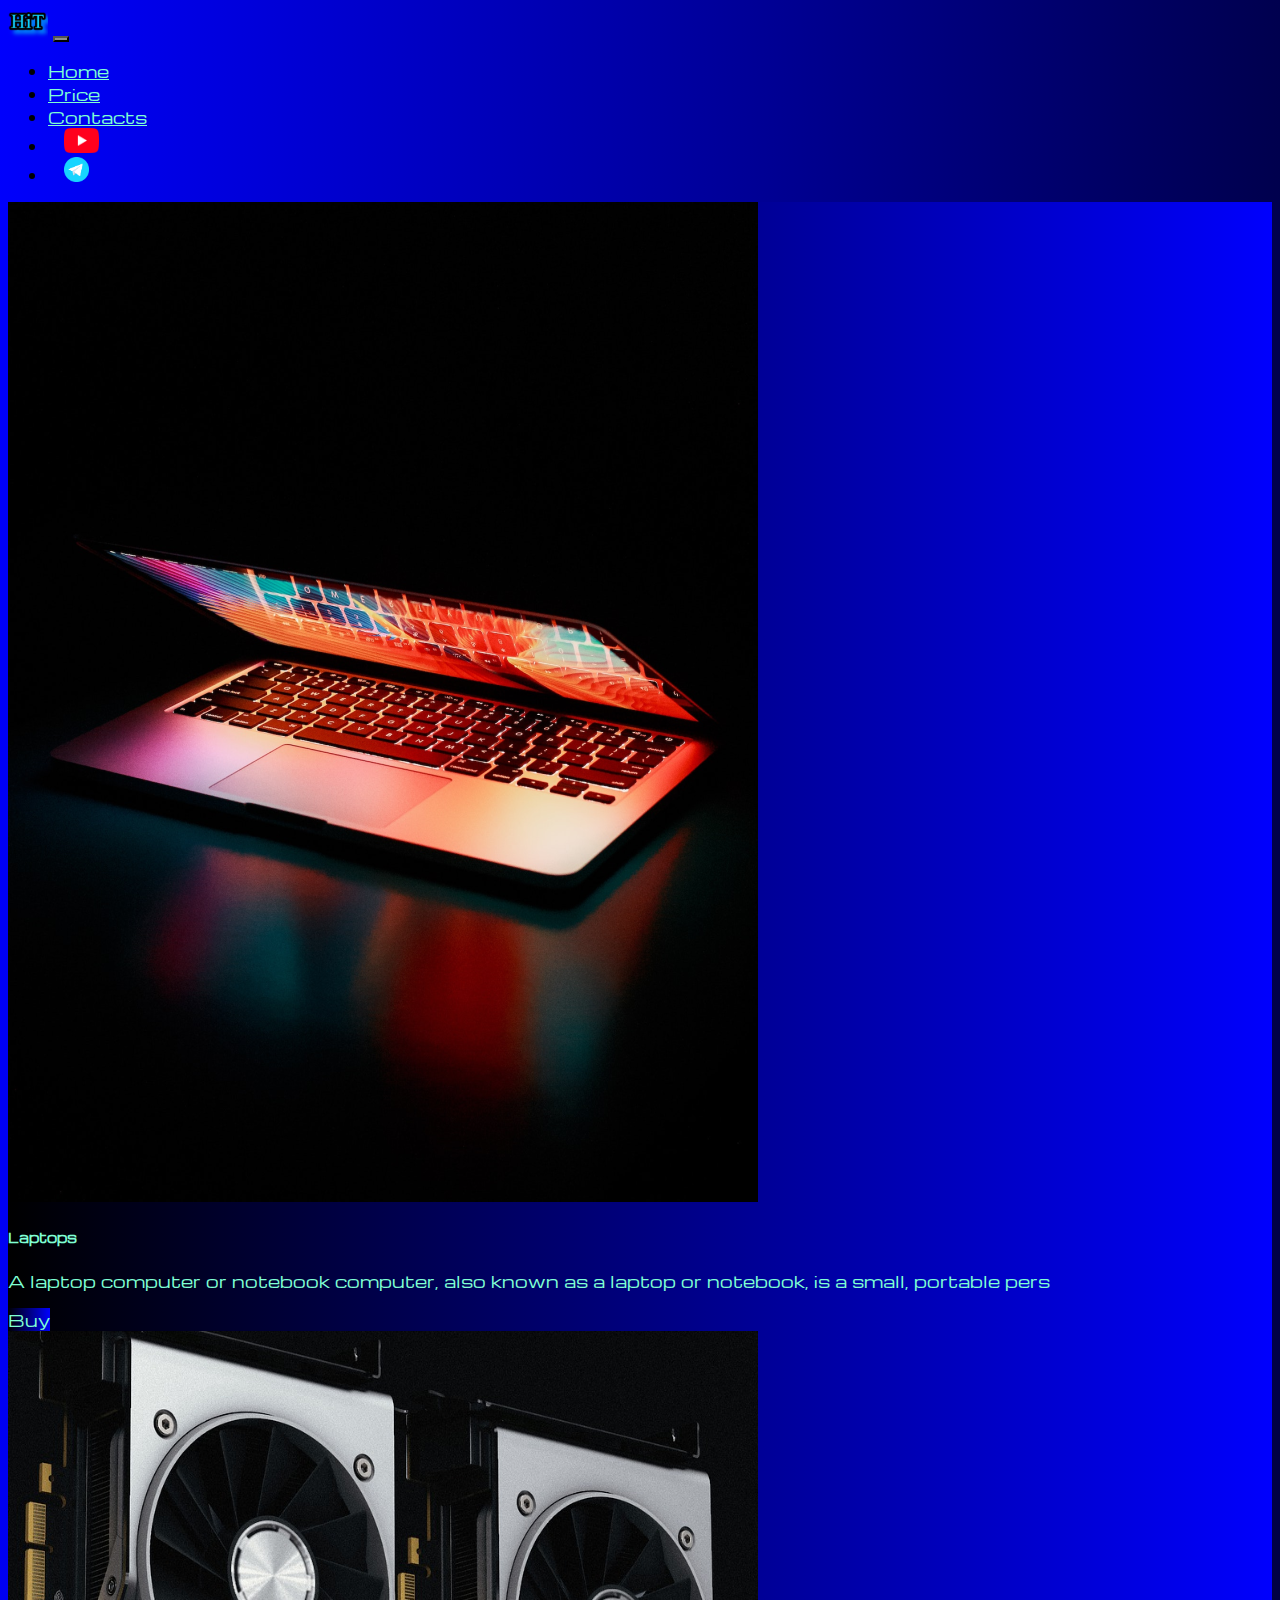
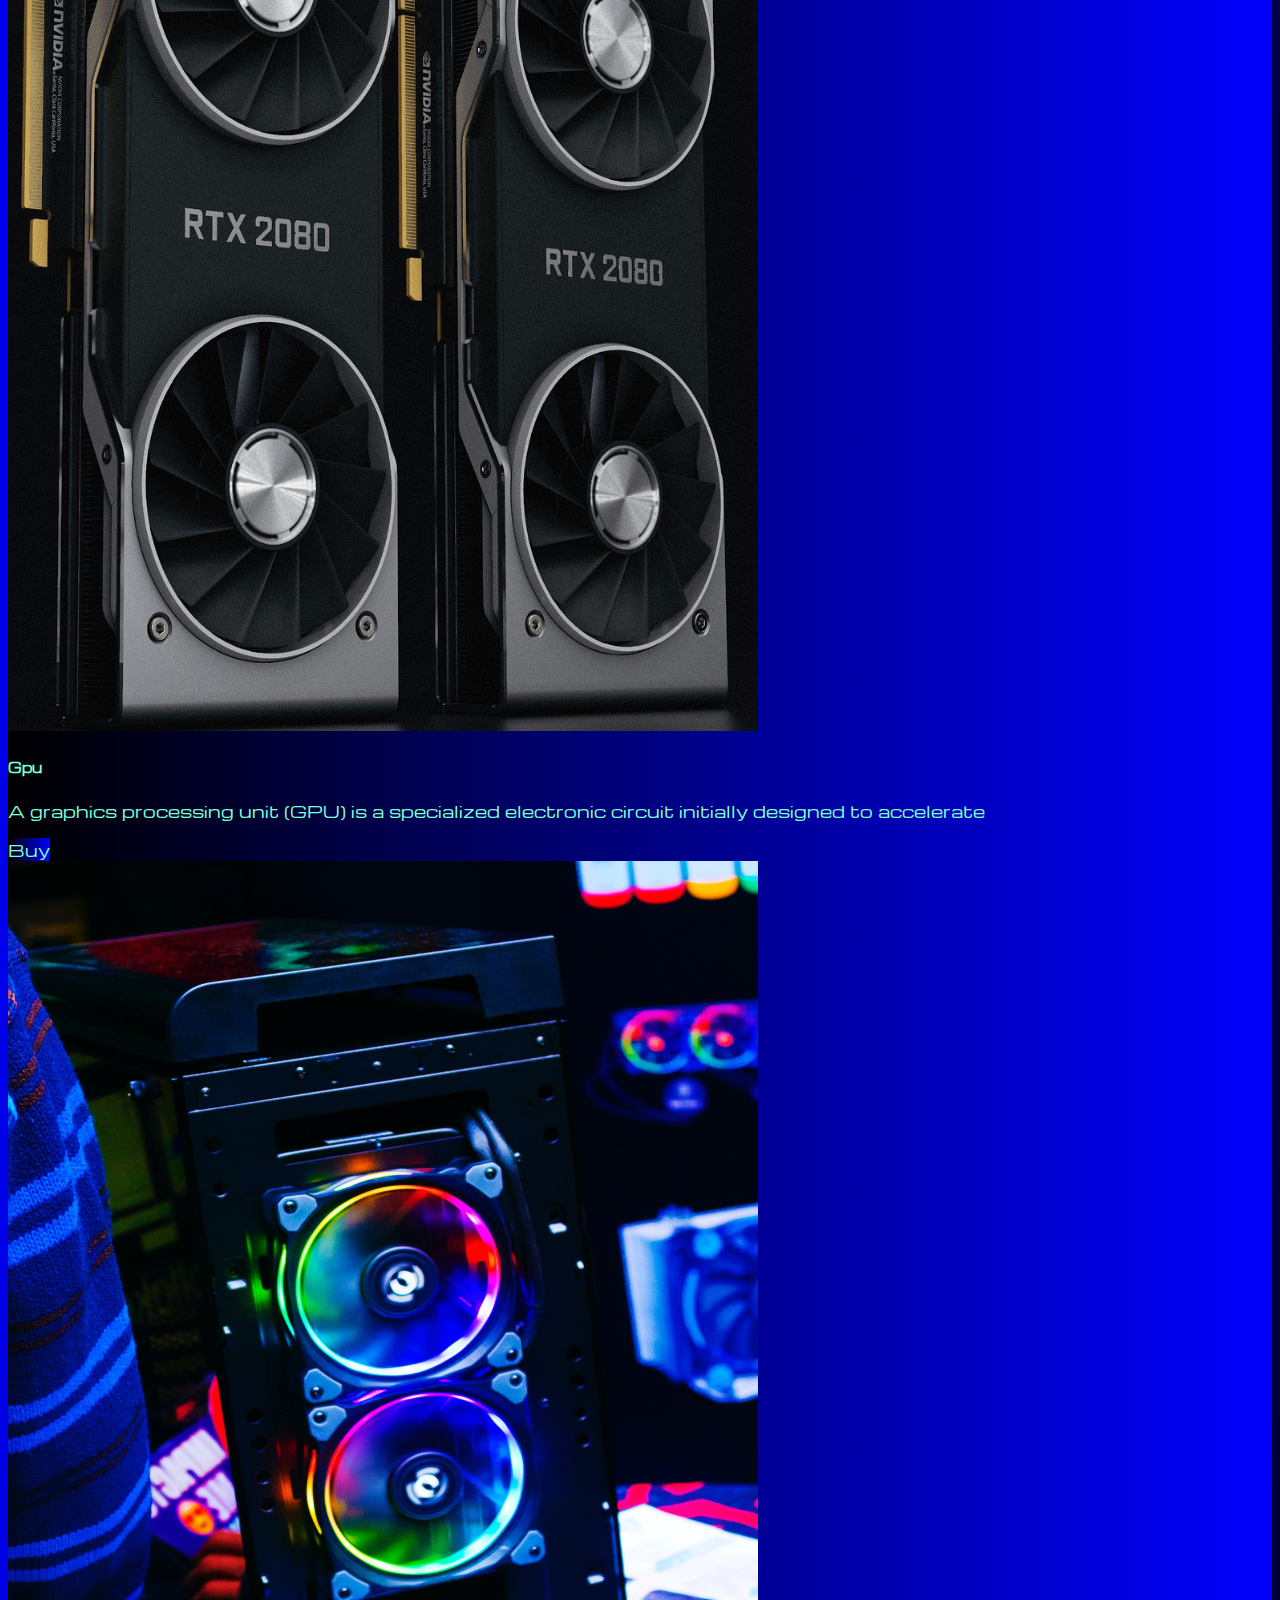
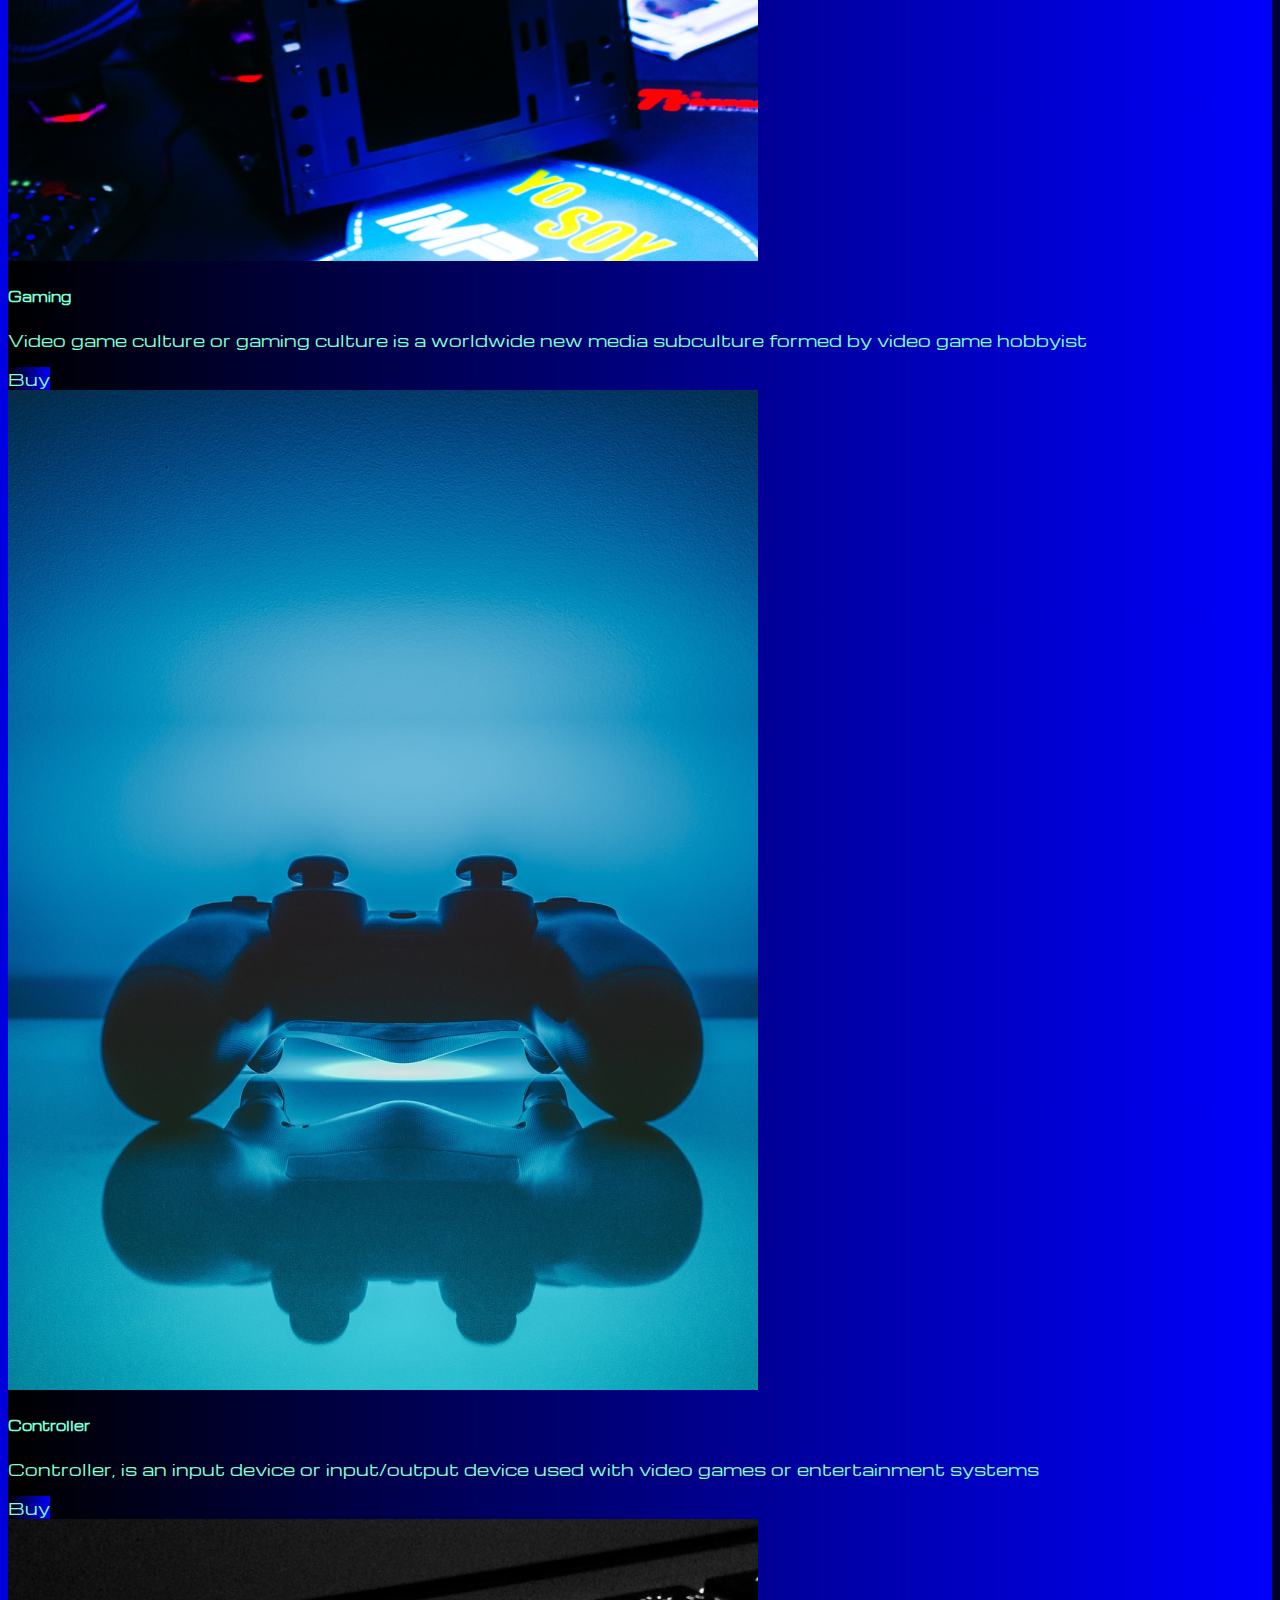
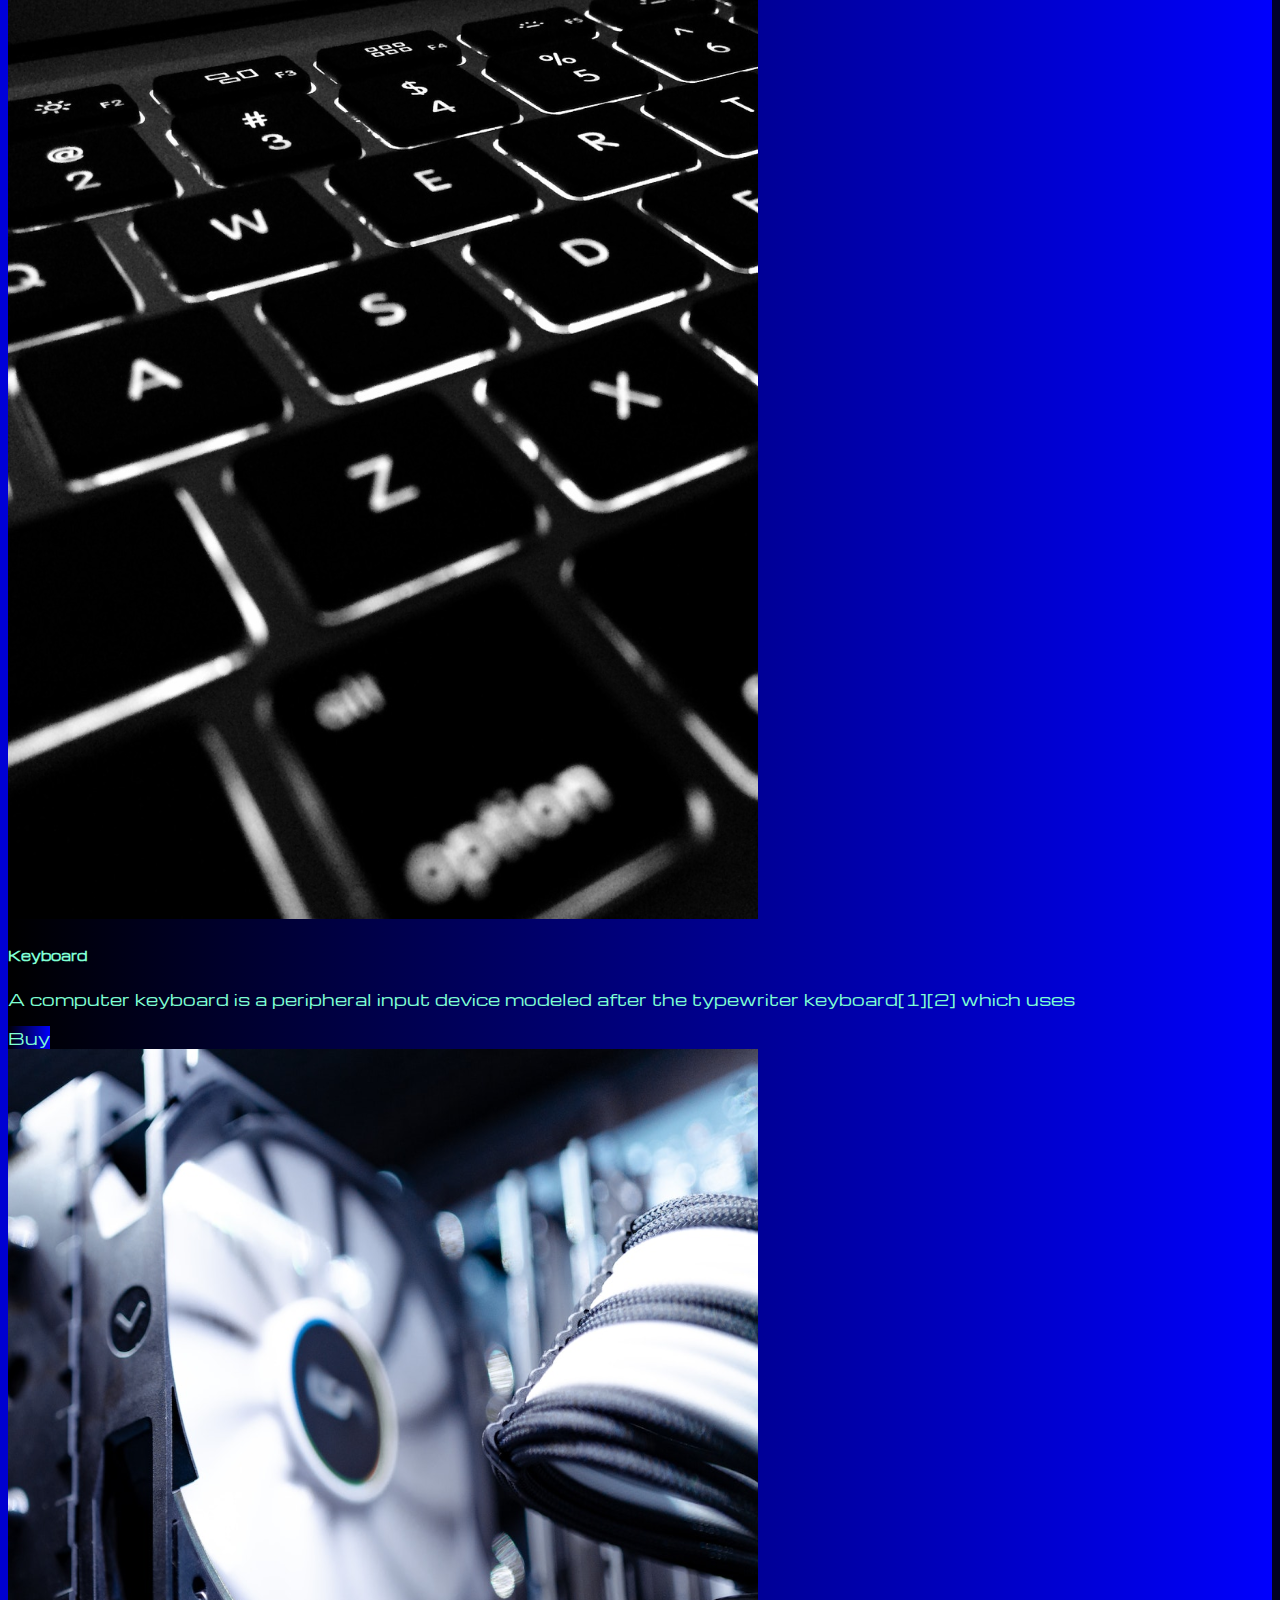
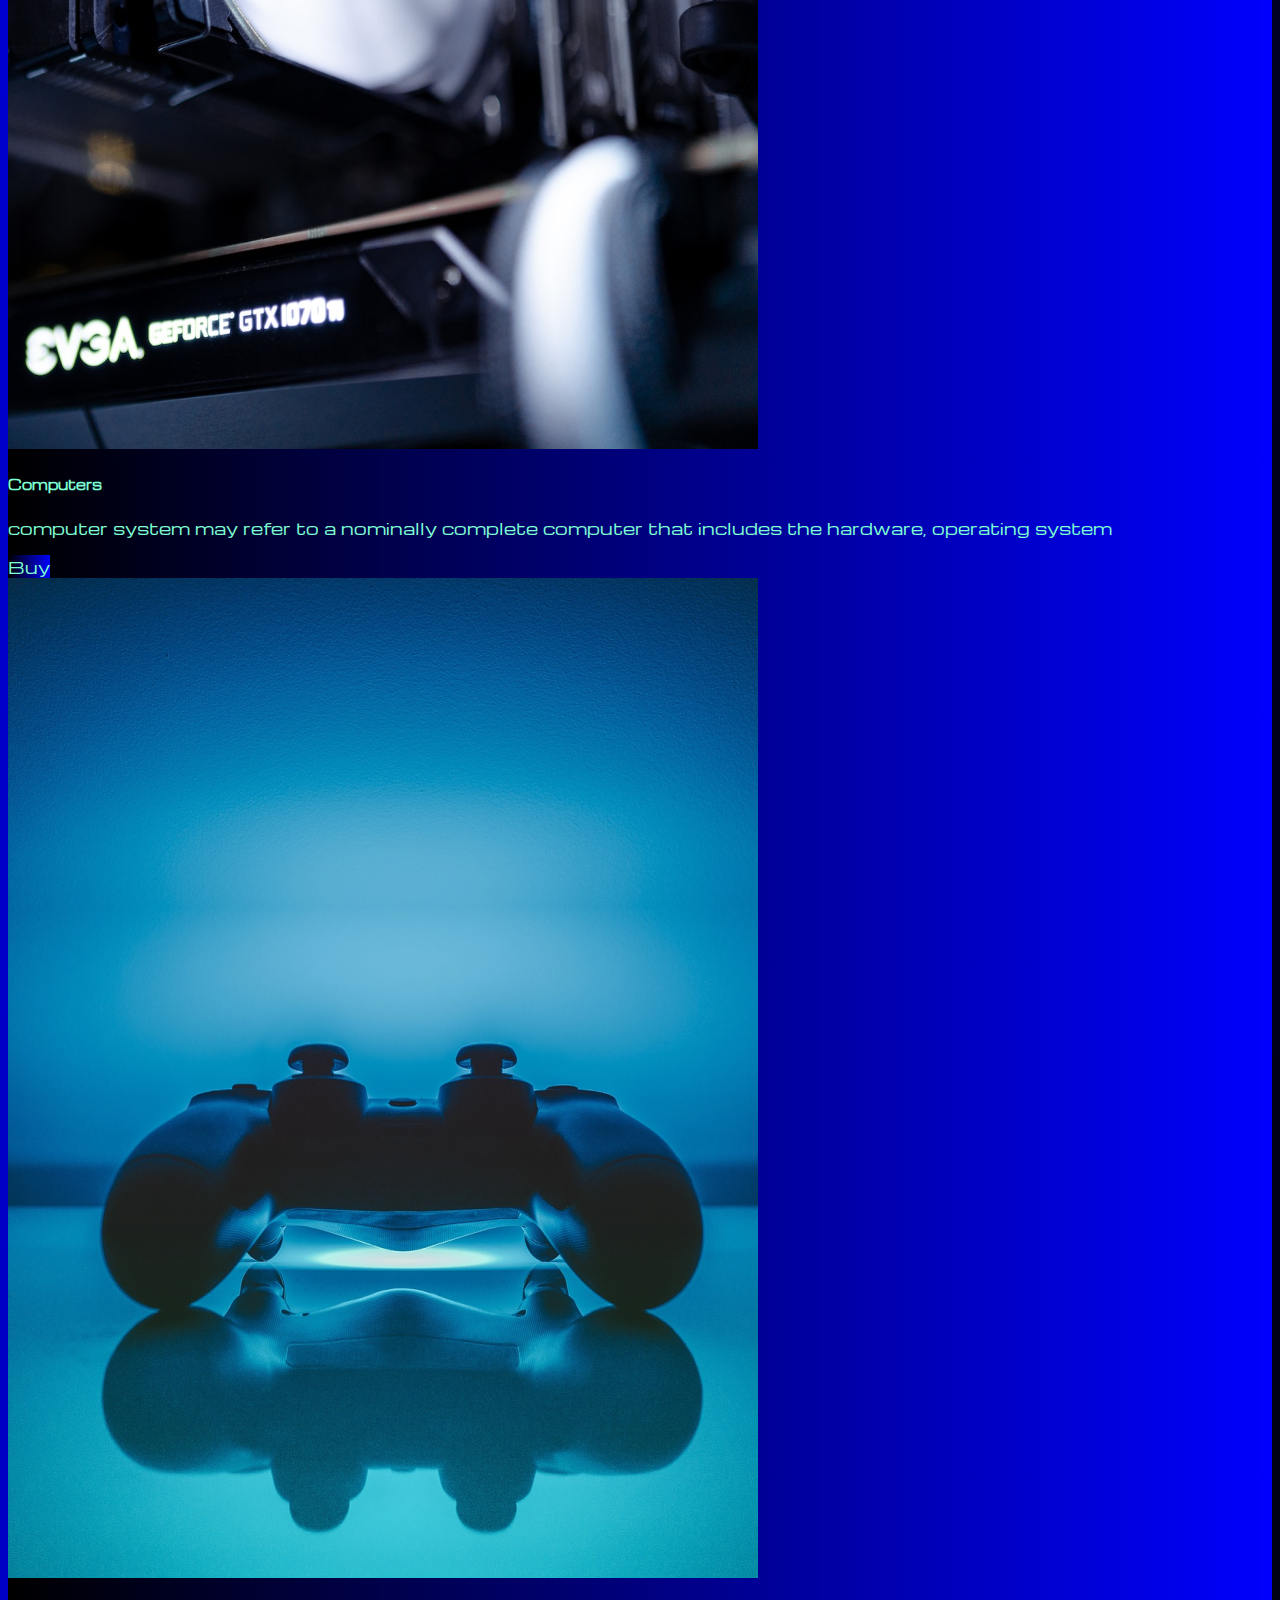
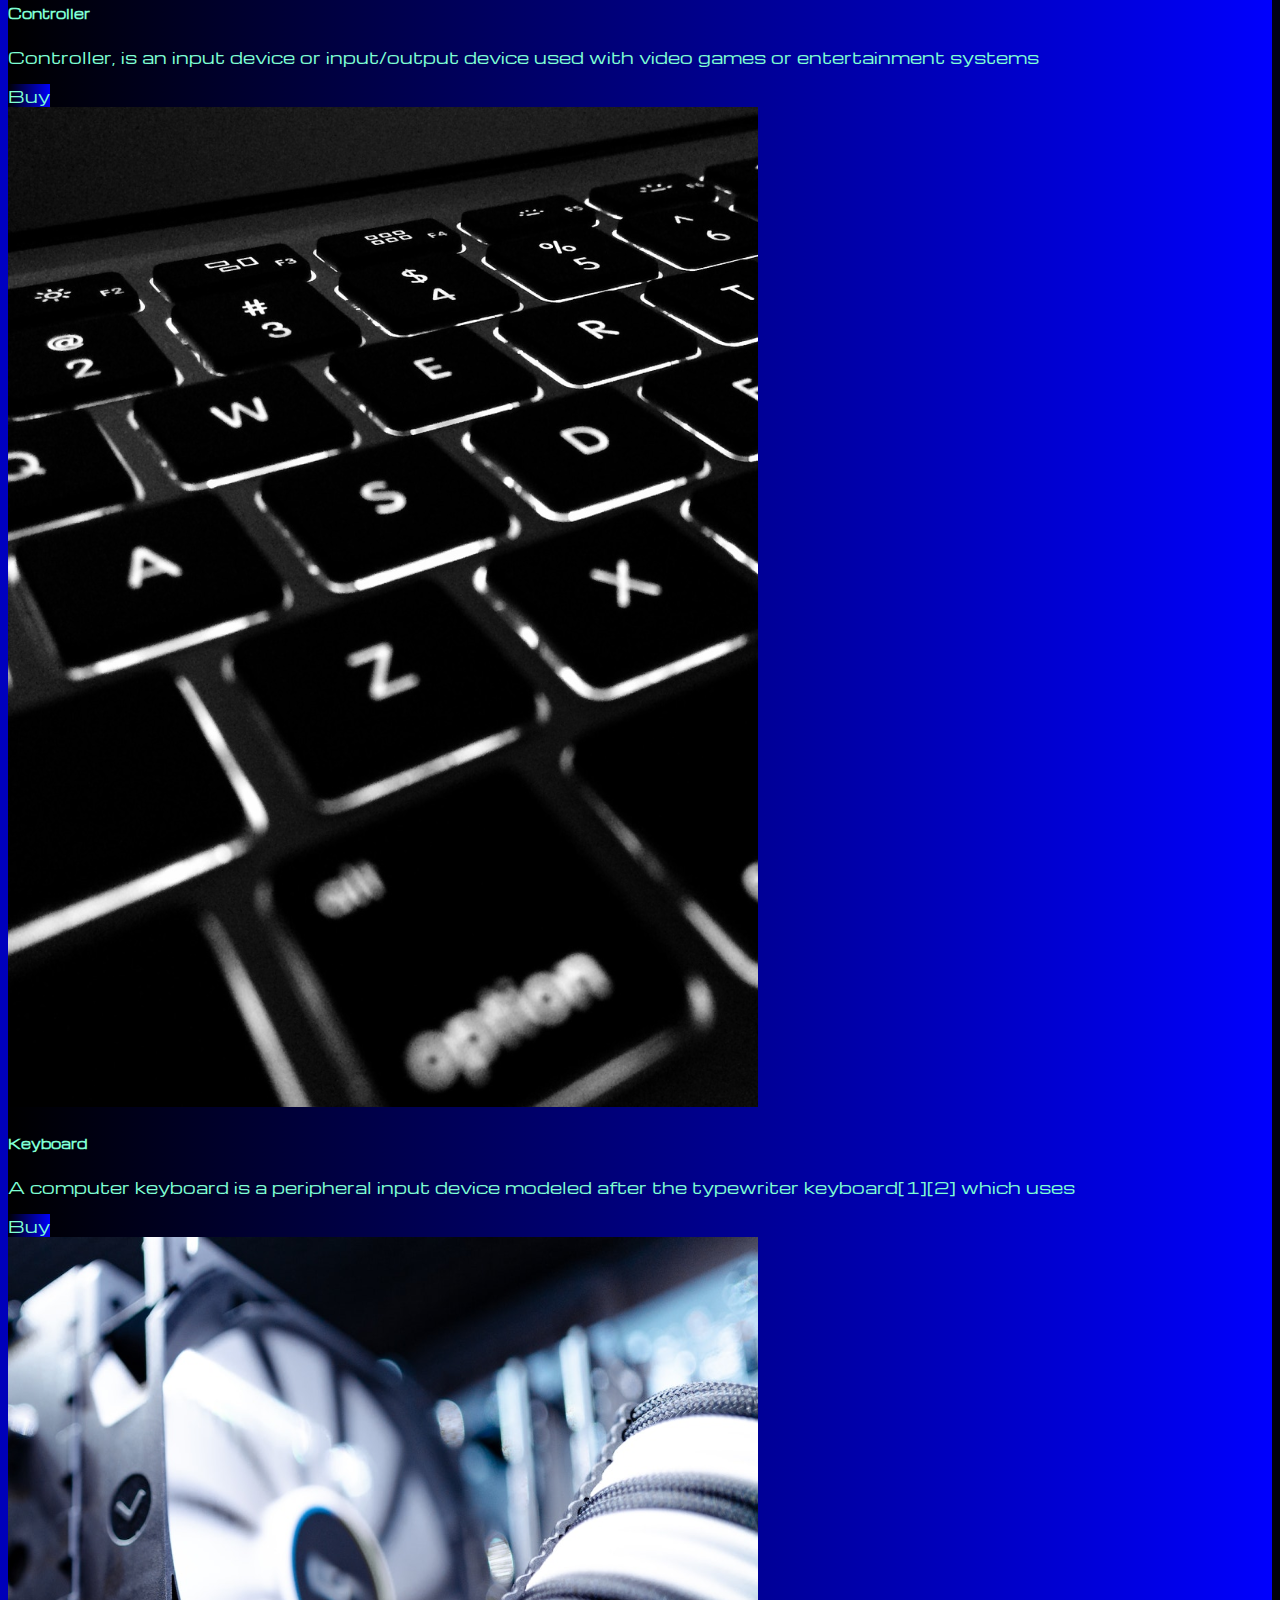
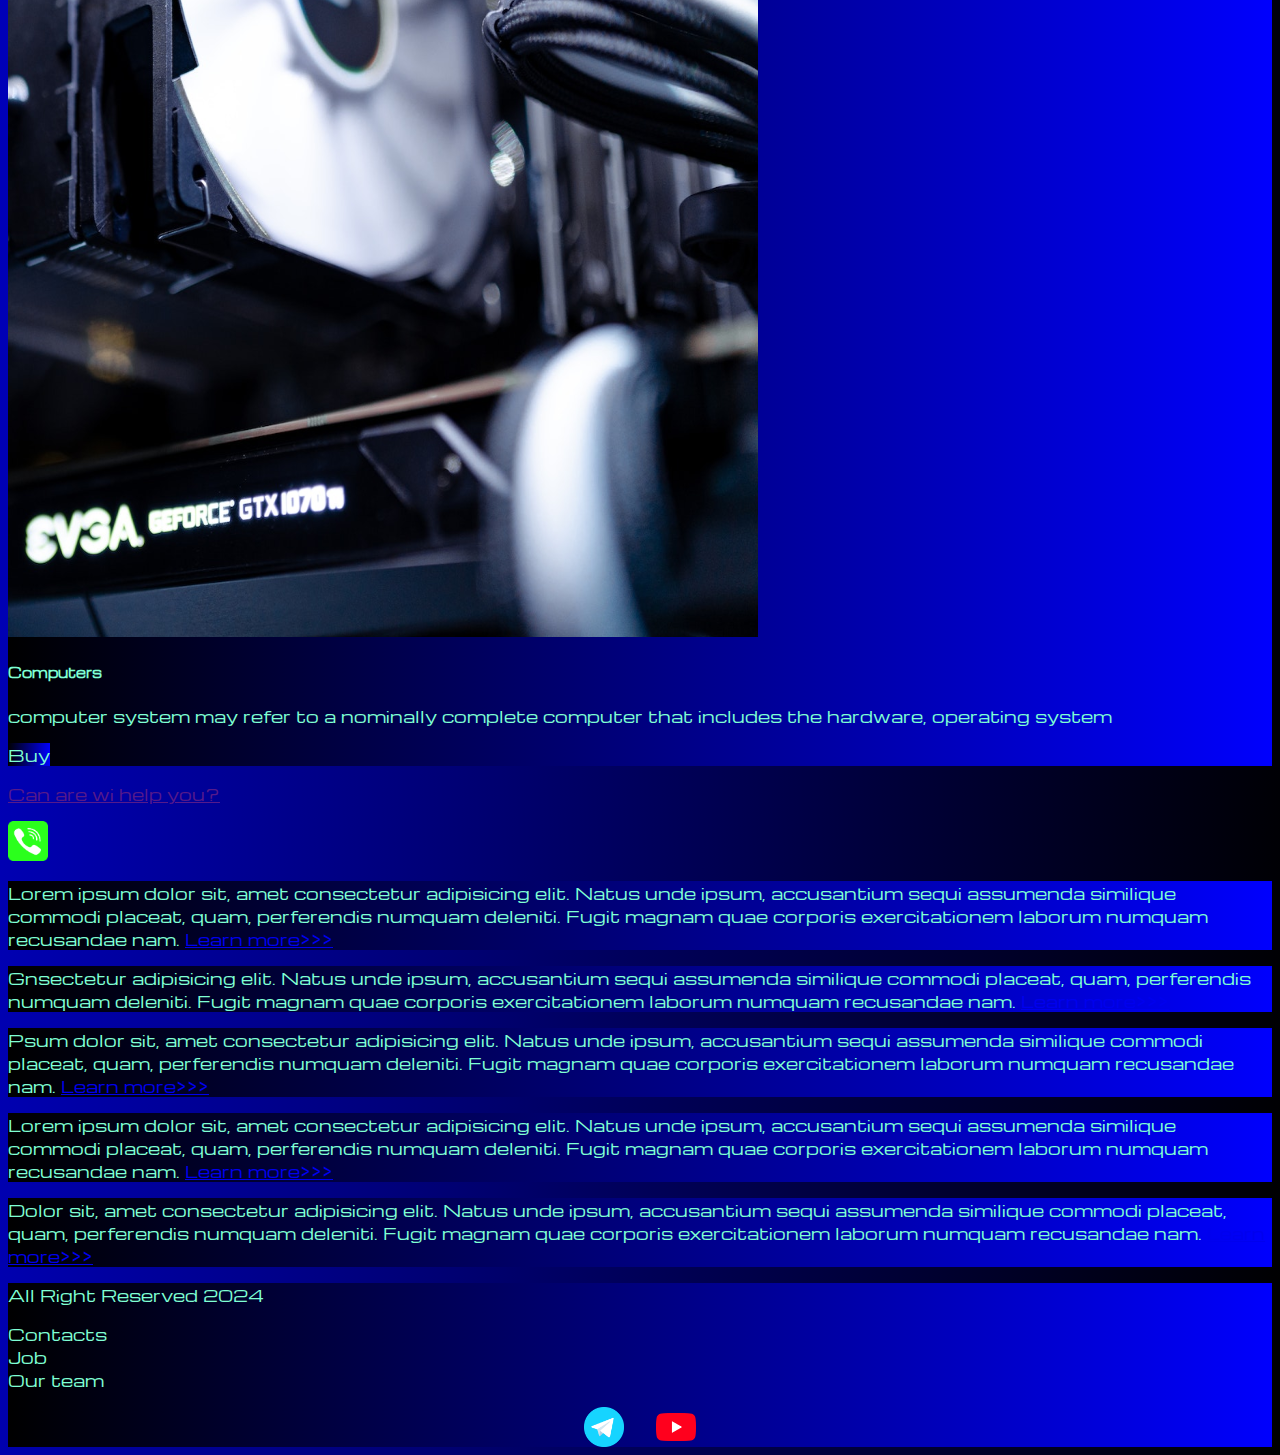
<file: price.html>
<!DOCTYPE html>
<html lang="en">

<head>
  <meta charset="UTF-8">
  <meta name="viewport" content="width=device-width, initial-scale=1.0">
  <link href="https://cdn.jsdelivr.net/npm/bootstrap@5.3.0/dist/css/bootstrap.min.css" rel="stylesheet"
    integrity="sha384-9ndCyUaIbzAi2FUVXJi0CjmCapSmO7SnpJef0486qhLnuZ2cdeRhO02iuK6FUUVM" crossorigin="anonymous">
  <link rel="stylesheet" href="source/styles/mystyle.css">
  <link rel="apple-touch-icon" sizes="180x180" href="source/files/favicon_io/android-chrome-192x192.png">
  <link rel="icon" type="image/png" sizes="32x32" href="source/files/favicon_io/favicon-32x32.png">
  <link rel="icon" type="image/png" sizes="16x16" href="source/files/favicon_io/favicon-16x16.png">
  <link rel="manifest" href="source/files/favicon_io/site.webmanifest"> 
  <title>Hit</title>
</head>

<body>
  <header>
    <nav class="navbar navbar-expand-lg bg-dark">
      <div class="container-fluid">
        <a class="navbar-brand" href="/"><img src="source/images/logo.png" alt=""></a>
        <button class="navbar-toggler" type="button" data-bs-toggle="collapse" data-bs-target="#navbarNav"
          aria-controls="navbarNav" aria-expanded="false" aria-label="Переключатель навигации">
          <span class="navbar-toggler-icon"></span>
        </button>
        <div class="collapse navbar-collapse" id="navbarNav">
          <ul class="navbar-nav">
            <li class="nav-item">
              <a class="nav-link" aria-current="page" href="/">Home</a>
            </li>
            <li class="nav-item">
              <a class="nav-link active" href="price.html">Price</a>
            </li>
            <li class="nav-item">
              <a class="nav-link" href="price.html">Contacts</a>
            </li>
            <li class="nav-item">
              <a class="nav-link" href="price.html">
                <img style="width: 35px; margin-inline: 1em;" src="source/images/yt.png" alt="...">
              </a>
            </li>
            <li class="nav-item">
              <a class="nav-link" href="price.html">
                <img style="width: 25px; margin-inline: 1em;" src="source/images/tg.png" alt="...">
              </a>
            </li> 
          </ul>
        </div>
      </div>
    </nav>
  </header>
  <section>
    <div class="container-fluid mt-4">
      <div class="row">
        <div class="col-lg-1">

        </div>
        <div class="col-lg-8 col-md-12">
          <div class="row">
            <div class="col-lg-4 col-md-6 mt-4">
              <div class="card">
                <a href="#"><img src="source/images/laptop.png" class="card-img-top" alt="laptop"></a>
                <div class="card-body">
                  <h5 class="card-title"><a href="#">Laptops</a></h5>
                  <p class="card-text"><a href="#">A laptop computer or notebook computer, also known as a laptop or
                      notebook, is a small, portable pers </a> </p>
                  <a href="#" class="btn btn-primary">Buy</a>
                </div>
              </div>
            </div>
            <div class="col-lg-4 col-md-6 mt-4">
              <div class="card">
                <img src="source/images/gpu.png" class="card-img-top" alt="gpu">
                <div class="card-body">
                  <h5 class="card-title">Gpu</h5>
                  <p class="card-text">A graphics processing unit (GPU) is a specialized electronic circuit initially
                    designed to accelerate </p>
                  <a href="#" class="btn btn-primary">Buy</a>
                </div>
              </div>
            </div>
            <div class="col-lg-4 col-md-6 mt-4">
              <div class="card">
                <img src="source/images/gaming pc.png" class="card-img-top" alt="gaming">
                <div class="card-body">
                  <h5 class="card-title">Gaming</h5>
                  <p class="card-text">Video game culture or gaming culture is a worldwide new media subculture formed
                    by video game hobbyist </p>
                  <a href="#" class="btn btn-primary">Buy</a>
                </div>
              </div>
            </div>

            <div class="col-lg-4 col-md-6 mt-4">
              <div class="card">
                <img src="source/images/controller.png" class="card-img-top" alt="controller">
                <div class="card-body">
                  <h5 class="card-title">Controller</h5>
                  <p class="card-text">Controller, is an input device or input/output device used with video games or
                    entertainment systems </p>
                  <a href="#" class="btn btn-primary">Buy</a>
                </div>
              </div>
            </div>
            <div class="col-lg-4 col-md-6 mt-4">
              <div class="card">
                <img src="source/images/acc.png" class="card-img-top" alt="acc">
                <div class="card-body">
                  <h5 class="card-title">Keyboard</h5>
                  <p class="card-text">A computer keyboard is a peripheral input device modeled after the typewriter
                    keyboard[1][2] which uses </p>
                  <a href="#" class="btn btn-primary">Buy</a>
                </div>
              </div>
            </div>
            <div class="col-lg-4 col-md-6 mt-4">
              <div class="card">
                <img src="source/images/other.png" class="card-img-top" alt="other">
                <div class="card-body">
                  <h5 class="card-title">Computers</h5>
                  <p class="card-text">computer system may refer to a nominally complete computer that includes the
                    hardware, operating system </p>
                  <a href="#" class="btn btn-primary">Buy</a>
                </div>
              </div>
            </div>
            <div class="col-lg-4 col-md-6 mt-4">
              <div class="card">
                <img src="source/images/controller.png" class="card-img-top" alt="controller">
                <div class="card-body">
                  <h5 class="card-title">Controller</h5>
                  <p class="card-text">Controller, is an input device or input/output device used with video games or
                    entertainment systems </p>
                  <a href="#" class="btn btn-primary">Buy</a>
                </div>
              </div>
            </div>
            <div class="col-lg-4 col-md-6 mt-4">
              <div class="card">
                <img src="source/images/acc.png" class="card-img-top" alt="acc">
                <div class="card-body">
                  <h5 class="card-title">Keyboard</h5>
                  <p class="card-text">A computer keyboard is a peripheral input device modeled after the typewriter
                    keyboard[1][2] which uses </p>
                  <a href="#" class="btn btn-primary">Buy</a>
                </div>
              </div>
            </div>
            <div class="col-lg-4 col-md-6 mt-4">
              <div class="card">
                <img src="source/images/other.png" class="card-img-top" alt="other">
                <div class="card-body">
                  <h5 class="card-title">Computers</h5>
                  <p class="card-text">computer system may refer to a nominally complete computer that includes the
                    hardware, operating system </p>
                  <a href="#" class="btn btn-primary">Buy</a>
                </div>
              </div>
            </div>
          </div>
          <div class="col-lg-12 col-md-12 text-center mt-4">
            <a href=""><p>Can are wi help you?</p></a>
          </div>
          <div class="col-lg-12 col-md-12 text-center">
            <img class="call-anim" style="width: 40px;" src="source/images/phone.png" alt="...">
          </div>
        </div>
        <div class="col-lg-3 col-md-12">
          <div class="row px-2">
            <div class="col-lg-12 sidebar my-4">
              <p>Lorem ipsum dolor sit, amet consectetur adipisicing elit. Natus unde ipsum, accusantium sequi assumenda
                similique commodi placeat, quam, perferendis numquam deleniti. Fugit magnam quae corporis exercitationem
                laborum numquam recusandae nam. <a href="#">Learn more>>></a></p>
            </div>
            <div class="col-lg-12 sidebar my-4">
              <p>Gnsectetur adipisicing elit. Natus unde ipsum, accusantium sequi assumenda similique commodi placeat,
                quam, perferendis numquam deleniti. Fugit magnam quae corporis exercitationem laborum numquam recusandae
                nam. <a href="#">Learn more>>></a></p>
            </div>
            <div class="col-lg-12 sidebar my-4">
              <p>Psum dolor sit, amet consectetur adipisicing elit. Natus unde ipsum, accusantium sequi assumenda
                similique commodi placeat, quam, perferendis numquam deleniti. Fugit magnam quae corporis exercitationem
                laborum numquam recusandae nam. <a href="#">Learn more>>></a></p>
            </div>
            <div class="col-lg-12 sidebar my-4">
              <p>Lorem ipsum dolor sit, amet consectetur adipisicing elit. Natus unde ipsum, accusantium sequi assumenda
                similique commodi placeat, quam, perferendis numquam deleniti. Fugit magnam quae corporis exercitationem
                laborum numquam recusandae nam. <a href="#">Learn more>>></a></p>
            </div>
            <div class="col-lg-12 sidebar my-4">
              <p>Dolor sit, amet consectetur adipisicing elit. Natus unde ipsum, accusantium sequi assumenda similique
                commodi placeat, quam, perferendis numquam deleniti. Fugit magnam quae corporis exercitationem laborum
                numquam recusandae nam. <a href="#">Learn more>>></a></p>
            </div>
          </div>

        </div>
      </div>
    </div>
  </section>
  <footer class="mt-4">
    <div class="coneiner-fluid">
      <div class="row">
        <div class="col-lg-4 col-md-6 footer-text text-center">
          <p>All Right Reserved 2024</p>
        </div>
        <div class="col-lg-4 col-md-6 footer-text text-center">
          <p>Contacts<br>Job<br>Our team</p>
        </div>
        <div class="col-lg-4 col-md-6 media-links">
          <img style="width: 40px; margin-inline: 1em;" src="source/images/tg.png" alt="...">
          <img style="width: 40px; margin-inline: 1em;" src="source/images/yt.png" alt="...">
        </div>
      </div>
    </div>
  </footer>
  <script src="https://cdn.jsdelivr.net/npm/bootstrap@5.3.0/dist/js/bootstrap.bundle.min.js"
    integrity="sha384-geWF76RCwLtnZ8qwWowPQNguL3RmwHVBC9FhGdlKrxdiJJigb/j/68SIy3Te4Bkz"
    crossorigin="anonymous"></script>
</body>

</html>
</file>
<file: source/styles/mystyle.css>
@import url("https://fonts.googleapis.com/css?family=Michroma&display=swap");

body {
    font-family: Michroma, serif;
    background: linear-gradient(93deg, #0000fd 0%, #000000 100%);
}

.nav-link {
    color: aquamarine;
}
.navbar-nav .nav-link.active {
    color: aquamarine;
}
.navbar-brand img {
    width: 40px;
}
.navbar-toggler {
    background-color: rgb(144, 142, 142);
}
.sidebar {
    color: aquamarine;
    background: linear-gradient(270deg, #0000fd 0%, #000000 100%);
}
.card {
    background: linear-gradient(270deg, #0000fd 0%, #000000 100%);
    color: aquamarine;
}
.card a {
    text-decoration: none;
    color: aquamarine;
}
.text-slide,
.footer-text {
    color: aquamarine;
    margin: auto auto;
}
.media-links {
    display: flex;
    justify-content: center;
    align-items: center;
}

.call-anim {
    animation: call 2s ease 0s infinite normal forwards;
}
@keyframes call {
	0%,
	100% {
		transform: translateX(0%);
		transform-origin: 50% 50%;
	}

	15% {
		transform: translateX(-30px) rotate(-6deg);
	}

	30% {
		transform: translateX(15px) rotate(6deg);
	}

	45% {
		transform: translateX(-15px) rotate(-3.6deg);
	}

	60% {
		transform: translateX(9px) rotate(2.4deg);
	}

	75% {
		transform: translateX(-6px) rotate(-1.2deg);
	}
}
@media (max-width: 755px) {
    .carousel-indicators {
        display: none;
    }
}
footer,
.btn-primary {
    background: linear-gradient(270deg, #0000fd 0%, #000000 100%);
}
</file>
